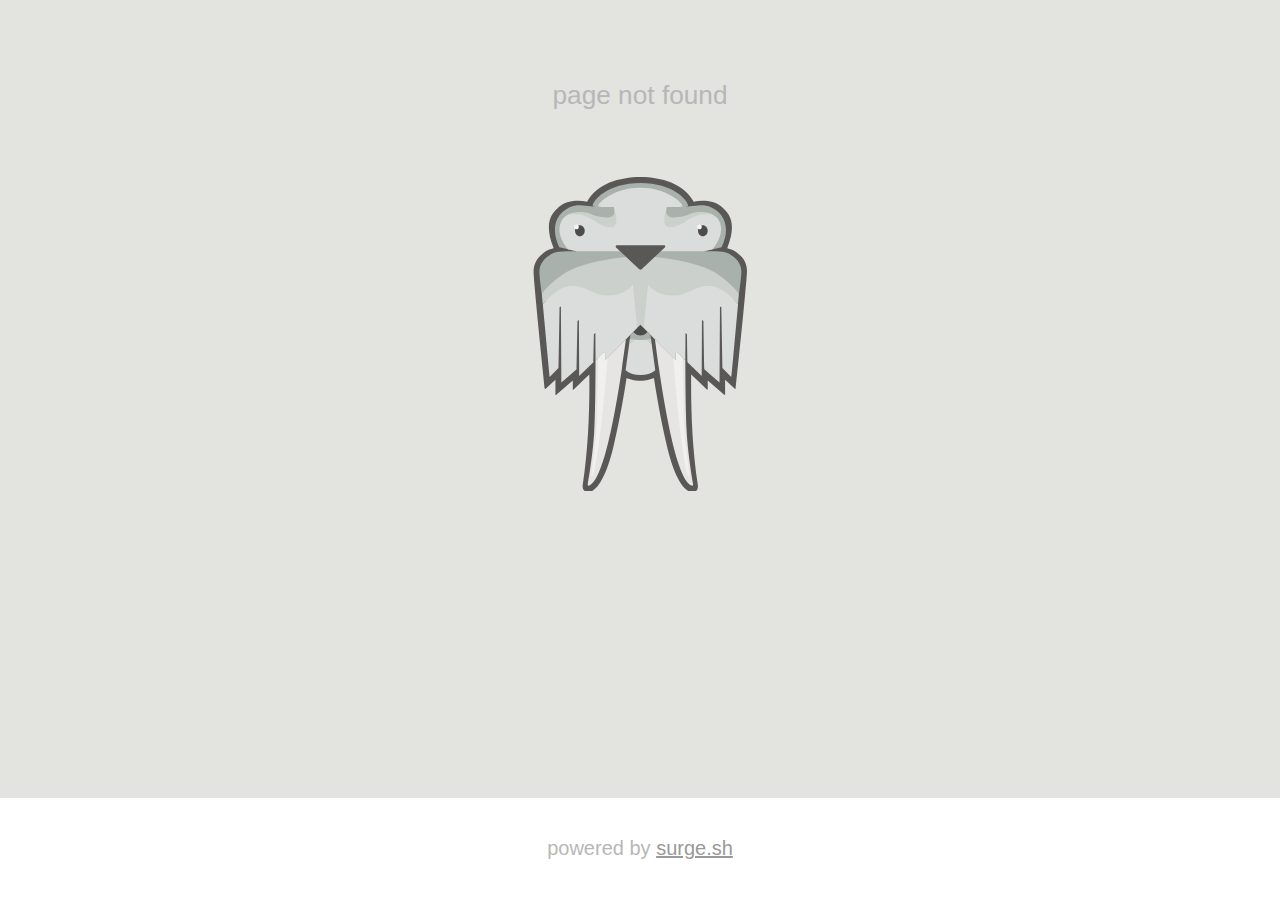
<file: fonts/glyphicons-halflings-regular-2.html>
<!DOCTYPE html><html><head><head><meta name="viewport" content="width=device-width,initial-scale=1.0,user-scalable=no"/><link rel="stylesheet" href="https://code.cdn.mozilla.net/fonts/fira.css"/><style>body{
  background: #e3e3df;
  color: #b7b7b7;
  margin:0;
  padding:0;
  font-size:82%;
  font-family: "Fira mono", "Verdana", "Helvetica", "Arial";
}

.content{
  margin:80px auto;
  text-align:center;
}

.content img{
  margin:15px 0;
}

.content h1{
  font-weight: 300;
  font-size: 2em;
  margin:15px 0;
}

.content h2{
  font-weight: 300;
}

.insignia{
  margin:5em auto;
  max-width:24em;
  filter: grayscale(90%);
  opacity:.9;
}

#footer {
   position:fixed;
   left:0px;
   bottom:0px;
   width:100%;
   background:#FFF;
}

#footer ul{
  margin:0;
  padding:1.5em;
  list-style-type: none;
  text-align:center;
}

#footer ul li{
  margin:0;
  display: inline-block;
  font-weight: 500;
  font-size: 20px;
  padding:1em 0;
}

#footer ul li a{
  color:#999;
}

/* IE 6 */
* html #footer {
   position:absolute;
   top:expression((0-(footer.offsetHeight)+(document.documentElement.clientHeight ? document.documentElement.clientHeight : document.body.clientHeight)+(ignoreMe = document.documentElement.scrollTop ? document.documentElement.scrollTop : document.body.scrollTop))+'px');
}

/* Mobile */
@media screen and (max-width: 480px) {

  .content img{
    width:60%;
  }
  
  .content h1{
    font-size: 1.8em;
  }
}</style></head><title>My Site</title></head><body><div class="content"><h1>page not found</h1><div class="insignia"><svg xmlns="http://www.w3.org/2000/svg" viewBox="0 0 350 350" enable-background="new 0 0 350 350"><path d="M284 85.5c-2.4-2-5.1-4.4-12.5-6.3v-.1c10.6-27.2 3.3-38-6.9-46.5-7.4-6.2-20.3-7.4-30.4-5.1-10.9-20.2-35.7-27.3-59.2-27.5-23.5.2-48.3 7.3-59.3 27.4-10.1-2.3-23-1-30.4 5.1-10.2 8.5-17.5 19.3-6.9 46.5v.1c-7.4 1.9-10 4.4-12.4 6.4-5.3 4.1-9.8 10.5-9.8 20 .5 15.1 12.5 129.6 12.5 129.6 0 .3.3.6.6.6.2 0 .3-.1.4-.2l10.8-10.1v16.3c0 .4.3.6.6.6.1 0 .3 0 .4-.2l18.3-15.8v9.5c0 .4.3.6.6.6.2 0 .3-.1.4-.2l10.3-9.9 7.1-6.8c.4 36.5-1 80.9-7.3 122.2-1 6.7 2.7 8.3 6 8.3 1.8 0 3.4-.5 4.2-.9 10.1-5.3 18.5-26.4 24-49.9 4.6-19.5 9.7-44.9 14.5-75.8 2.2 1.1 8.7 3.1 15.2 3.1s12.9-2 15.2-3.1c4.7 30.8 9.9 56.2 14.5 75.8 5.5 23.5 13.9 44.6 24 49.9.8.4 2.5.9 4.2.9 3.3 0 7.1-1.6 6-8.3-6.3-41.2-7.7-85.6-7.3-122.2l7.1 6.8 10.3 9.9c.1.1.3.2.4.2.3 0 .6-.3.6-.6v-9.5l18.3 15.8c.1.1.3.2.4.2.3 0 .6-.3.6-.6v-16.3l10.8 10.1c.1.1.3.2.4.2.3 0 .6-.2.6-.6 0 0 12-114.4 12.5-129.6.4-9.5-4.1-15.9-9.4-20z" fill="#564740"/><path d="M178.7 167.9l-3.7-3.5-3.7 3.5v.1l-4.3 4.3c2.5 2.6 5.2 4 8 4s5.5-1.4 8-4l-4.3-4.4z" fill="#483A34"/><polygon points="186.8,179.9 163.2,179.9 162.2,187.7 187.8,187.7" fill="#AAD9BD"/><path d="M158.9 180.4s-3.1 22.7-4.2 30.6c-9 61.3-21.7 125.7-36.3 132-1.1.5-2.1-.5-2-1.6 1.8-9.7 5.9-35.3 7.2-58.2 1-17 1.4-47.8 1.5-79.6l8.8-8.4c.7-.7 1.8-.4 1.8.7v7.9l23.2-23.4z" fill="#F6E3D6"/><path d="M135.6 203.9v-7.9c0-1.1-1.1-1.4-1.8-.7l-5.5 5.2c-.1 2.7-1.3 51-1.3 61 0 27.8-7.2 71.4-6.5 71.4 6.3 0 15.1-94.5 18-132.1l-2.9 3.1z" fill="#FAF1EA"/><path d="M191.1 180.4s3.1 22.7 4.2 30.6c9 61.3 21.7 125.7 36.3 132 1.1.5 2.1-.5 2-1.6-1.8-9.7-5.9-35.3-7.2-58.2-1-17-1.4-47.8-1.5-79.6l-8.8-8.4c-.7-.7-1.8-.4-1.8.7v7.9l-23.2-23.4z" fill="#F6E3D6"/><path d="M266.6 83.2c-5.1-.8-20.7-.6-20.9-.6l19.5-4.5c14.9-31.7-7.9-46.8-21.7-46.8-4.7 0-17 1.7-18.4 1.7 0 0 2.3-.3 2.9-.9 0-5.9-16.5-25.4-53-25.4-36.4 0-53 19.5-53 25.4.6.6 2.9.9 2.9.9-1.4 0-13.7-1.7-18.4-1.7-13.7 0-36.6 15-21.7 46.8l19.5 4.5c-.1 0-15.8-.1-20.9.6-7 1.1-20.7 8.6-20.7 21.9 0 6.2 2.6 24.5 2.6 24.5h219.3s2.6-18.3 2.6-24.5c.1-13.3-13.6-20.8-20.6-21.9z" fill="#63C199"/><path d="M257.9 43.4c-3.3-2.4-7.7-3.4-13.6-3.4 0 0-2.6.1-4.1.3-14.1 1.8-19.1 9.4-32.7 9.4-6.9 0-3.2-16.4-3.2-16.4s17.4.4 17.4-.8c0-5.3-20.5-20.6-45.3-20.6h-3c-24.8 0-45.3 15.3-45.3 20.6 0 1.2 17.4.8 17.4.8s3.8 16.4-3.2 16.4c-13.6 0-18.6-7.6-32.7-9.4-1.5-.2-4.1-.3-4.1-.3-5.9 0-10.3 1-13.6 3.4-4.6 3.4-14 16.1 2.4 37l9.8 2.2h141.4l9.8-2.2c16.6-21 7.2-33.7 2.6-37z" fill="#C5E4D0"/><polygon points="104.3,82.6 104.3,82.6 104.3,82.6" fill="#A8E1C2"/><path d="M107.6 53.6c-1 0-1.9.3-2.7.9.3.3.4.6.4 1 0 .8-.6 1.4-1.4 1.4-.3 0-.6-.1-.9-.3-.5.9-.7 2-.7 3.1 0 3.4 2.4 6.1 5.4 6.1 3 0 5.4-2.7 5.4-6.1-.1-3.4-2.5-6.1-5.5-6.1z" fill="#483A34"/><path d="M106.5 55.5c0-.7-.3-1.4-.8-1.8-.5-.5-1.1-.8-1.8-.8-1.4 0-2.6 1.2-2.6 2.6 0 .8.4 1.6 1 2.1.4.3 1 .5 1.6.5 1.4 0 2.6-1.2 2.6-2.6z" fill="#FBF8F5"/><polygon points="170.7,94.1 164.5,88.3 170.8,94.2" fill="#564740"/><polygon points="123.3,205.3 123.3,205.3 123.3,205.3" fill="#AAD9BD"/><polygon points="128.4,200.4 125.1,203.6 128.4,200.4" fill="#A8E1C2"/><polygon points="133.8,195.2 128.4,200.4 128.4,200.4" fill="#A8E1C2"/><polygon points="128.4,200.4 128.4,200.4 128.4,200.4" fill="#A8E1C2"/><polygon points="65.3,129.6 65.3,129.6 65.3,129.6" fill="#8CD7AF"/><polygon points="171.1,94.5 173.7,96.9 170.8,94.2" fill="#564740"/><polygon points="211.2,205.3 211.2,205.3 211.2,205.3" fill="#AAD9BD"/><polygon points="206,200.4 206,200.4 206,200.4" fill="#A8E1C2"/><polygon points="180.9,108.4 180.9,108.4 180.9,108.4" fill="#8CD7AF"/><polygon points="245.7,82.6 245.7,82.6 245.7,82.6" fill="#A8E1C2"/><path d="M244.3 53.6c-1 0-1.9.3-2.7.9.3.3.4.6.4 1 0 .8-.6 1.4-1.4 1.4-.3 0-.6-.1-.9-.3-.5.9-.7 2-.7 3.1 0 3.4 2.4 6.1 5.4 6.1 3 0 5.4-2.7 5.4-6.1-.1-3.4-2.5-6.1-5.5-6.1z" fill="#483A34"/><path d="M243.2 55.5c0-.7-.3-1.4-.8-1.8-.5-.5-1.1-.8-1.8-.8-1.4 0-2.6 1.2-2.6 2.6 0 .8.4 1.6 1 2.1.4.3 1 .5 1.6.5 1.4 0 2.6-1.2 2.6-2.6z" fill="#FBF8F5"/><polygon points="179.3,94.1 185.5,88.3 179.2,94.2" fill="#564740"/><path d="M214.4 203.9v-7.9c0-1.1 1.1-1.4 1.8-.7l5.5 5.2c.1 2.7 1.3 51 1.3 61 0 27.8 7.2 71.4 6.5 71.4-6.3 0-15.1-94.5-18-132.1l2.9 3.1z" fill="#FAF1EA"/><polygon points="226.7,205.3 226.7,205.3 226.7,205.3" fill="#AAD9BD"/><polygon points="221.6,200.4 224.9,203.6 221.6,200.4" fill="#A8E1C2"/><polygon points="216.2,195.2 221.6,200.4 221.6,200.4" fill="#A8E1C2"/><polygon points="221.6,200.4 221.6,200.4 221.6,200.4" fill="#A8E1C2"/><polygon points="284.7,129.6 284.7,129.6 284.7,129.6" fill="#8CD7AF"/><polygon points="178.9,94.5 176.3,96.9 179.2,94.2" fill="#564740"/><path d="M248.9 101.7c-21.5-9.3-53.6-12.6-63.4-13.4l-6.3 5.9-.3.3-2.6 2.4c-.3.3-.8.5-1.3.5s-.9-.2-1.3-.5l-2.6-2.4-.3-.3-6.3-5.9c-9.8.8-41.9 4.1-63.4 13.4-23.1 10-35.8 28.7-35.8 27.9l1.1 11.9v-.1c34.7-39.7 104.8 26.4 104.8 26.4l3.7-3.5 3.7 3.5s70.1-66.1 104.8-26.4v.1l1.1-11.9c.2.8-12.5-17.9-35.6-27.9z" fill="#AAD9BD"/><path d="M171.3 167.9l-4.7-48.4c-5 6.5-14 12.3-28.8 12.3-23 0-36.6-30.1-71.3 9.6l7.1 77.1.5 3.7 9.8-10 1.2-67.3 1.5-1 .5 84.4 11.6-10 5.3-4.6c.4-19.7 1-53.6 1-53.6l1.6-1.1.3 62.2 9.5-9.1.6-.6 5.7-5.5c.3-16 .6-31.2.6-31.2l1.6-1.4.2 30.4 3.3-3.2 5.5-5.2c.3-.3.6-.4.9-.4.5 0 .9.4.9 1.1v7.9l35.6-36.1z" fill="#C5E4D0"/><path d="M201.7 76c-.3-.1-.6-.2-.9-.2h-51.6c-.3 0-.7.1-.9.2-.7.4-1.1 1.2-.7 1.9l.3.4 22.8 21.4.1.1 2.9 2.7c.3.3.8.5 1.3.5s.9-.2 1.3-.5l2.9-2.7.1-.1 22.8-21.4c.1-.1.2-.2.3-.4.4-.7.1-1.6-.7-1.9z" fill="#564740"/><path d="M178.7 167.9l4.7-48.4c5 6.5 14 12.3 28.8 12.3 23 0 36.6-30.1 71.3 9.6l-7.1 77.1-.5 3.7-9.8-10-1.2-67.3-1.5-1-.5 84.4-11.6-10-5.3-4.6c-.4-19.7-1-53.6-1-53.6l-1.6-1.1-.3 62.2-9.5-9.1-.6-.6-5.7-5.5c-.3-16-.6-31.2-.6-31.2l-1.6-1.4-.2 30.4-3.3-3.2-5.5-5.2c-.3-.3-.6-.4-.9-.4-.5 0-.9.4-.9 1.1v7.9l-35.6-36.1z" fill="#C5E4D0"/><path d="M271.5 63.2c0-2 0-3.9-.1-5.8v21.7c.1-16.3.1-15.5.1-15.9z" fill="#564740"/><path d="M141.8 55.9c11.4 0 4.6-18.7 4.6-18.7s.9 7.7-7.9 7.7c-17 0-17-5.9-30.6-5.9-11.2 0-14.8 3.6-14.8 3.6 25.8-6.2 32.2 13.3 48.7 13.3z" fill="#AAD9BD"/><path d="M191.1 180.4" fill="#F5E0D3"/><path d="M187.7 187l-6.2-6.2c-2.2.3-4.3.4-6.5.4s-4.4-.2-6.5-.4l-6.2 6.2-3.8 27.8c4.6 3.8 10.1 5.4 16.3 5.4h.4c6.3 0 11.7-1.6 16.3-5.4l-3.8-27.8z" fill="#C5E4D0"/><path d="M186.1 175.4l-3.1-3.2c-2.5 2.6-5.2 4-8 4s-5.5-1.4-8-4l-3.1 3.2-.6 4.5c.7.2 1.3.3 2 .4 3.2.6 6.4.9 9.7.9 3.3 0 6.6-.3 9.7-.9.7-.1 1.4-.3 2-.4l-.6-4.5z" fill="#63C199"/><path d="M208.2 55.9c-11.4 0-4.6-18.7-4.6-18.7s-.9 7.7 7.9 7.7c17 0 17-5.9 30.6-5.9 11.2 0 14.8 3.6 14.8 3.6-25.8-6.2-32.2 13.3-48.7 13.3z" fill="#AAD9BD"/></svg></div></div><div id="footer"><ul><li>powered by <a href="https://surge.sh">surge.sh</a></li></ul></div></body></html>
</file>
